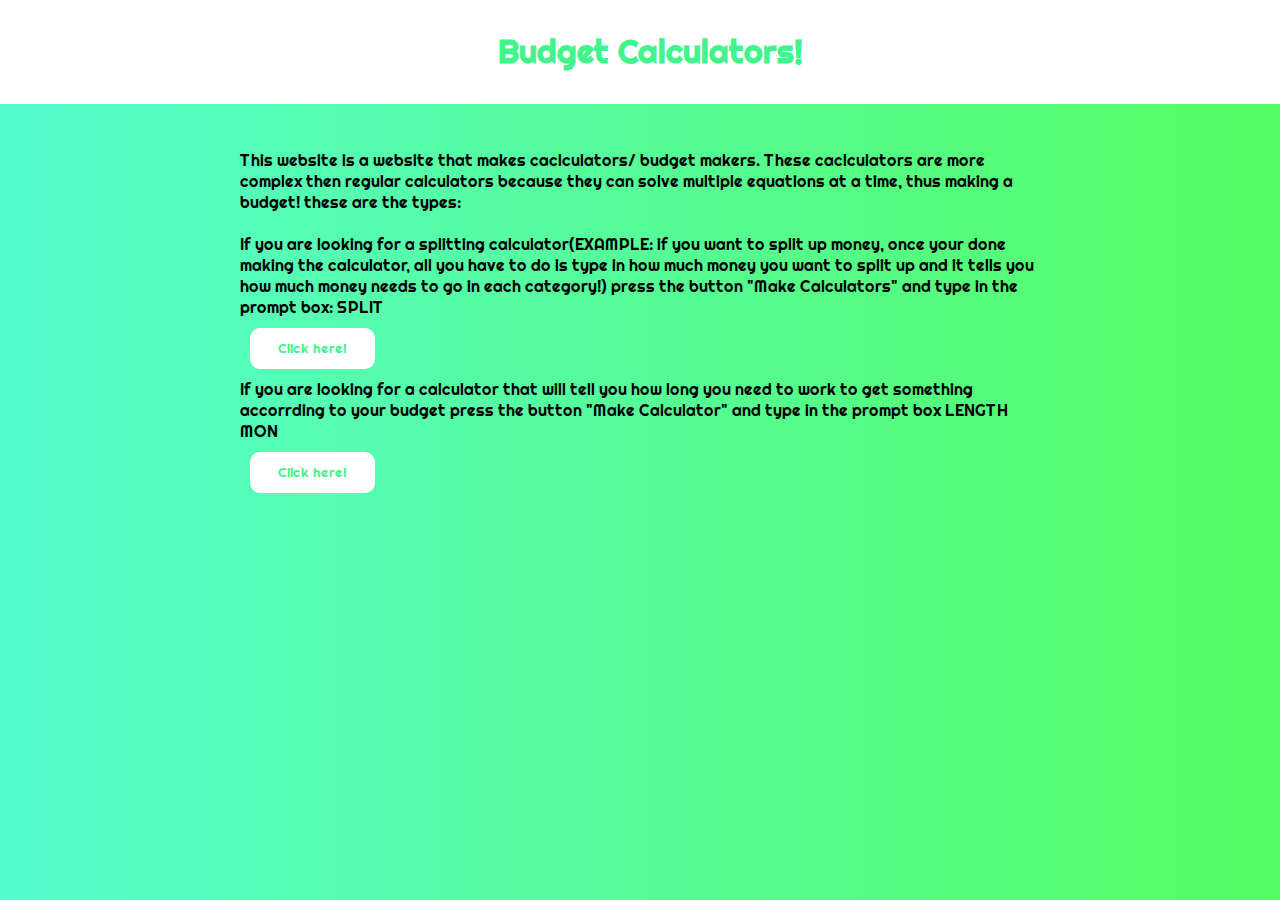
<file: index.html>
<!DOCTYPE html>
<html lang="en" dir="ltr">
  <head>
    <title>Budget Calculators!</title>
    <meta charset="utf-8">
    <link rel="stylesheet" type="text/css" href="webpage.css">
  </head>
  <body>
    <header>
      <!-- //input -->
      <h1>Budget Calculators!</h1>
    </header>
    <div class="somePadding">
      <p>
        This website is a website that makes caclculators/ budget makers. These caclculators are more complex then regular calculators because they can solve multiple equations at a time, thus making a budget! these are the types:<br><br>
        If you are looking for a splitting calculator(EXAMPLE: if you want to split up money, once your done making the calculator, all you have to do is type in how much money you want to split up and it tells you how much money needs to go in each category!) press the button "Make Calculators" and type in the prompt box: SPLIT
        <br>
        <a href="calculator"><button>Click here!</button></a>
        <br>
        If you are looking for a calculator that will tell you how long you need to work to get something accorrding to your budget press the button "Make Calculator" and type in the prompt box LENGTH MON
        <br>
        <a href="lengthMon"><button>Click here!</button></a>
        <br>
      </p>
    </div>
    <script src="script.js"></script>
  </body>
</html>
</file>
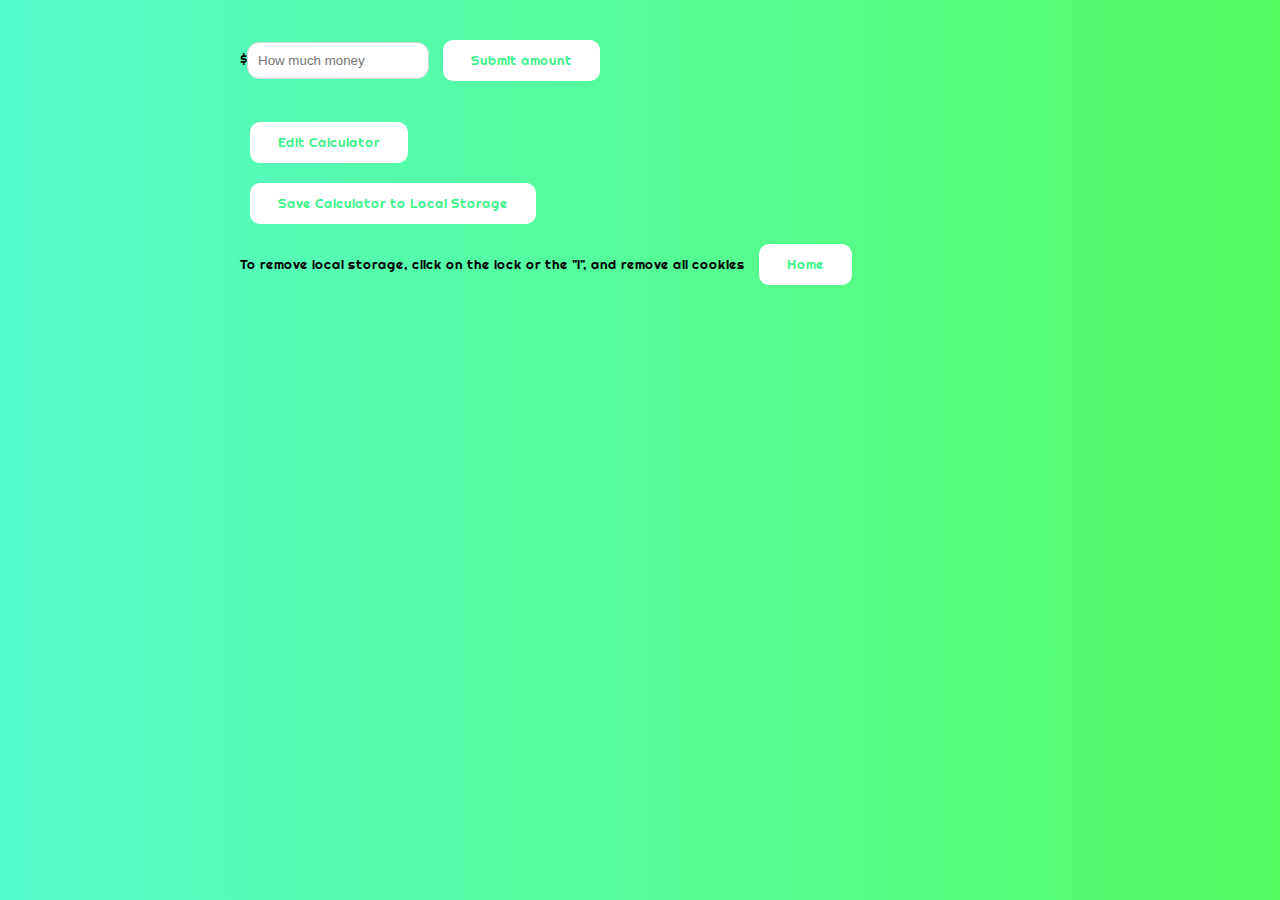
<file: calculator/index.html>
<!DOCTYPE html>
<html lang="en" dir="ltr">
    <head>
        <meta charset="utf-8">
        <title>Splitting calculator</title>
        <link rel="stylesheet" href="../webpage.css">
    </head>
    <body>
      <div class="somePadding">
        <div id="main">
            <!-- Input -->
            $<input type="number" id="amount" name="amount" value="" placeholder="How much money">
            <button type="submit" id="submit">Submit amount</button>
            <!-- Output -->
            <div id="output"></div>
            <br>
            <!-- Edit BTN -->
            <button type="button" id="edit">Edit Calculator</button><br>
            <!-- Local Storage Buttons -->
            <button type="button" id="saveToLocal">Save Calculator to Local Storage</button><br>
            <!-- Remove notice -->
            <small>To remove local storage, click on the lock or the "i", and remove all cookies</small>
            <a href=".."><button>Home</button></a>
        </div>

        <!-- Edit output -->
        <div id="editCalcOutput"></div>

        <!-- JS -->
        <script src="calc.js"></script>

      </div>
    </body>
</html>
</file>
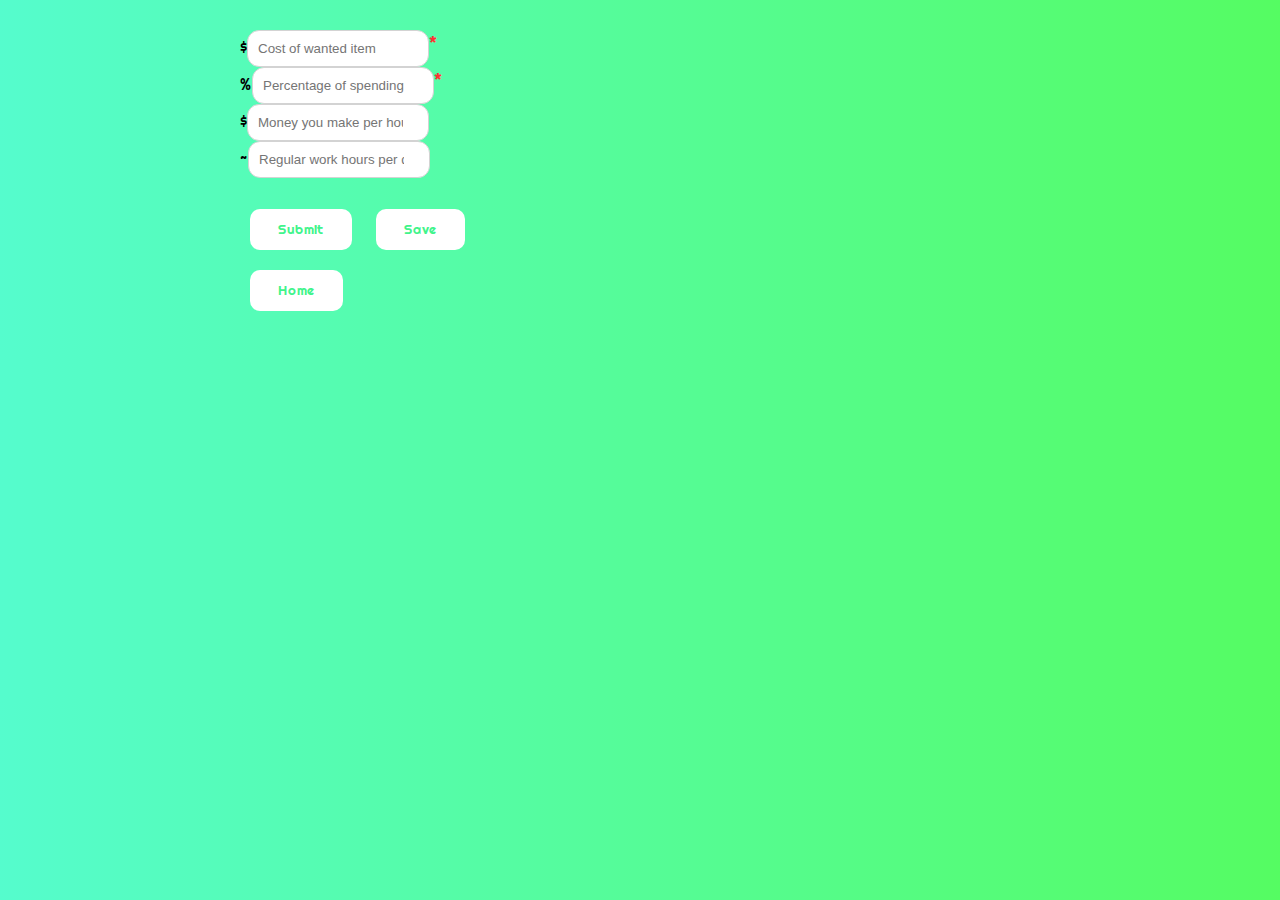
<file: lengthMon/index.html>
<!DOCTYPE html>
<html lang="en" dir="ltr">
  <head>
    <meta charset="utf-8">
    <title>Length money</title>
    <link rel="stylesheet" href="../webpage.css">
  </head>
  <body>
    <div class="somePadding">
      $<input id="cost" type="number" placeholder="Cost of wanted item"><sup class="required">*</sup>
      <br>
      %<input id="spending" type="number" placeholder="Percentage of spending"><sup class="required">*</sup>
      <br>
      $<input id="hour" type="number" placeholder="Money you make per hour">
      <br>
      ~<input id="avgHours" type="number" placeholder="Regular work hours per day">
      <br>
      <div id="output"></div>
      <br>
      <button id="submit">Submit</button>
      <button id="save">Save</button>
      <br>
      <a href=".."><button>Home</button></a>
    </div>

    <!-- jQuery Library -->
    <script src="https://code.jquery.com/jquery-3.4.0.min.js" integrity="sha256-BJeo0qm959uMBGb65z40ejJYGSgR7REI4+CW1fNKwOg=" crossorigin="anonymous"></script>
    <!-- Calc JS -->
    <script src="calc.js" charset="utf-8"></script>
  </body>
</html>
</file>
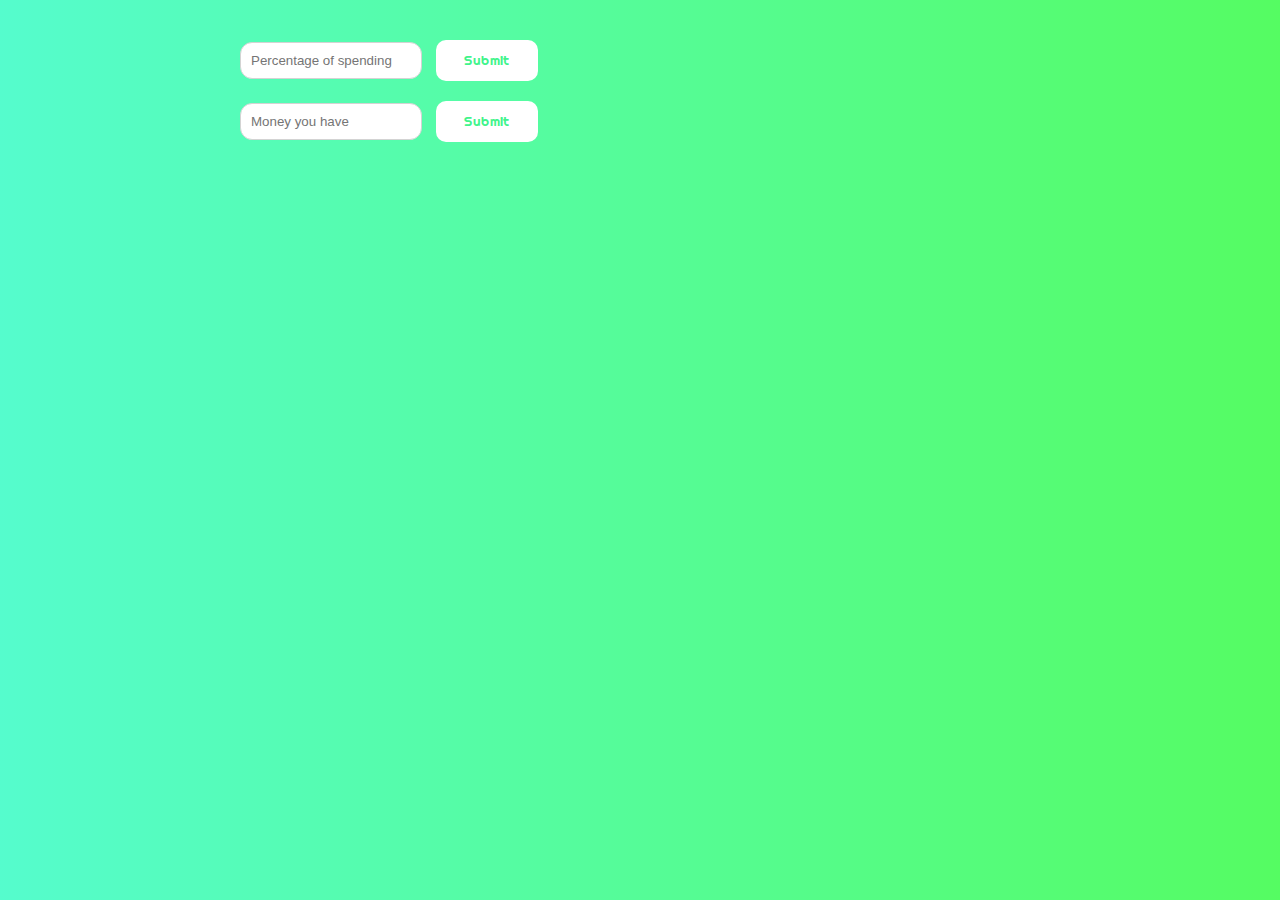
<file: neededMon/index.html>
<!DOCTYPE html>
<html lang="en" dir="ltr">
  <head>
    <meta charset="utf-8">
    <title>Needed money</title>
    <link rel="stylesheet" href="../webpage.css">
  </head>
  <body>
    <div class="somePadding">
      <input type = "text" placeholder="Percentage of spending">
      <button>Submit</button><br>
      <input type = "text" placeholder="Money you have">
      <button>Submit</button>
    </div>
  </body>
</html>
</file>
<file: webpage.css>
@import url('https://fonts.googleapis.com/css?family=Righteous');
html, body {
  margin: 0;
  width: 100%;
  height: 100;
}
body {
  font-family: 'Righteous', cursive;
  background-image: linear-gradient(to right, #55fccd , #55fc62);
}
h1 {
  text-align: center;
}
header {
  /* height: 100px; */
  padding: 10px;
  color: #41f48b;
  width: 100%;
  background-color: white;
}
.somePadding {
  padding: 30px;
  margin: auto;
  max-width: 800px;
  justify-content: center;
}
button {
  margin: 10px;
  font-family: 'Righteous', cursive;
  background-color: white;
  padding: 12px 28px;
  border: none;
  color: #41f48b;
  border-radius: 10px;
  outline: none;
  transition: background 1s;
  cursor: pointer;
}
button:hover {
    background-color: rgb(230,255,240);
    transition: background 1s;
}
input[type="text"], input[type="number"] {
    padding: 10px;
    width: 10rem;
    border: 1px groove lightgray;
    border-radius: 0.75rem;
    outline: none;
}
.required {
    color: rgb(255,50,50);
}
</file>
